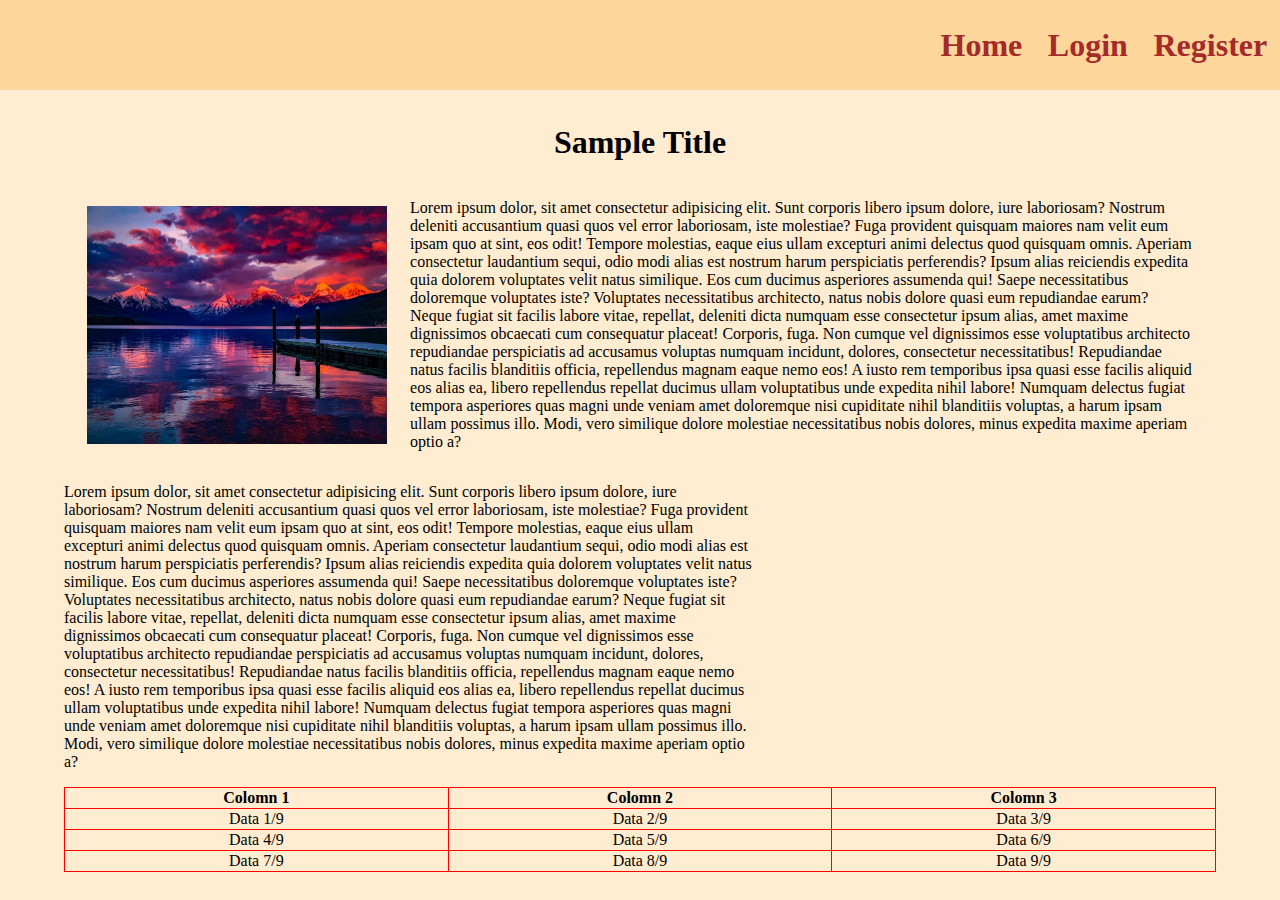
<file: index.html>
<!DOCTYPE html>
<html lang="en">

<head>
    <meta charset="UTF-8">
    <meta name="viewport" content="width=device-width, initial-scale=1.0">
    <title>Document</title>
    <link rel="stylesheet" href="styles/style.css">
</head>

<body>

    <nav>
        <div id="links1"><img id="Duck" src="./images/Duck_Walk.gif" alt="Duck_Walk"></div>
        <div id="links2" class="Navi">
            <h1><a href="index.html">Home</a></h1>
        </div>
        <div id="links3" class="Navi">
            <h1><a href="./pages/login.html">Login</a></h1>
        </div>
        <div id="links4" class="Navi">
            <h1><a href="./pages/register.html">Register</a></h1>
        </div>
    </nav>
    <div style="margin-left: 5%;margin-right: 5%;margin-top: 1%; display: flex; flex-wrap: wrap;">
        <h1 style="text-align: center; width: 100%;">Sample Title</h1>
        <img src="./images/Landscape.jpg" alt="Landscape" style="width: 300px; margin: 2%;">
        <p style="width: 68%;">Lorem ipsum dolor, sit amet consectetur adipisicing elit. Sunt corporis libero ipsum
            dolore, iure laboriosam? Nostrum deleniti accusantium quasi quos vel error laboriosam, iste molestiae? Fuga
            provident quisquam maiores nam velit eum ipsam quo at sint, eos odit! Tempore molestias, eaque eius ullam
            excepturi animi delectus quod quisquam omnis. Aperiam consectetur laudantium sequi, odio modi alias est
            nostrum harum perspiciatis perferendis? Ipsum alias reiciendis expedita quia dolorem voluptates velit natus
            similique. Eos cum ducimus asperiores assumenda qui! Saepe necessitatibus doloremque voluptates iste?
            Voluptates necessitatibus architecto, natus nobis dolore quasi eum repudiandae earum? Neque fugiat sit
            facilis labore vitae, repellat, deleniti dicta numquam esse consectetur ipsum alias, amet maxime dignissimos
            obcaecati cum consequatur placeat! Corporis, fuga. Non cumque vel dignissimos esse voluptatibus architecto
            repudiandae perspiciatis ad accusamus voluptas numquam incidunt, dolores, consectetur necessitatibus!
            Repudiandae natus facilis blanditiis officia, repellendus magnam eaque nemo eos! A iusto rem temporibus ipsa
            quasi esse facilis aliquid eos alias ea, libero repellendus repellat ducimus ullam voluptatibus unde
            expedita nihil labore! Numquam delectus fugiat tempora asperiores quas magni unde veniam amet doloremque
            nisi cupiditate nihil blanditiis voluptas, a harum ipsam ullam possimus illo. Modi, vero similique dolore
            molestiae necessitatibus nobis dolores, minus expedita maxime aperiam optio a?</p>
        <br>
        <p style="width: 60%">Lorem ipsum dolor, sit amet consectetur adipisicing elit. Sunt corporis libero ipsum dolore, iure laboriosam?
            Nostrum deleniti accusantium quasi quos vel error laboriosam, iste molestiae? Fuga provident quisquam
            maiores nam velit eum ipsam quo at sint, eos odit! Tempore molestias, eaque eius ullam excepturi animi
            delectus quod quisquam omnis. Aperiam consectetur laudantium sequi, odio modi alias est nostrum harum
            perspiciatis perferendis? Ipsum alias reiciendis expedita quia dolorem voluptates velit natus similique. Eos
            cum ducimus asperiores assumenda qui! Saepe necessitatibus doloremque voluptates iste? Voluptates
            necessitatibus architecto, natus nobis dolore quasi eum repudiandae earum? Neque fugiat sit facilis labore
            vitae, repellat, deleniti dicta numquam esse consectetur ipsum alias, amet maxime dignissimos obcaecati cum
            consequatur placeat! Corporis, fuga. Non cumque vel dignissimos esse voluptatibus architecto repudiandae
            perspiciatis ad accusamus voluptas numquam incidunt, dolores, consectetur necessitatibus! Repudiandae natus
            facilis blanditiis officia, repellendus magnam eaque nemo eos! A iusto rem temporibus ipsa quasi esse
            facilis aliquid eos alias ea, libero repellendus repellat ducimus ullam voluptatibus unde expedita nihil
            labore! Numquam delectus fugiat tempora asperiores quas magni unde veniam amet doloremque nisi cupiditate
            nihil blanditiis voluptas, a harum ipsam ullam possimus illo. Modi, vero similique dolore molestiae
            necessitatibus nobis dolores, minus expedita maxime aperiam optio a?</p>
        <table>
            <tr>
                <th>Colomn 1</th>
                <th>Colomn 2</th>
                <th>Colomn 3</th>
            </tr>
            <tr>
                <td>Data 1/9</td>
                <td>Data 2/9</td>
                <td>Data 3/9</td>
            </tr>
            <tr>
                <td>Data 4/9</td>
                <td>Data 5/9</td>
                <td>Data 6/9</td>
            </tr>
            <tr>
                <td>Data 7/9</td>
                <td>Data 8/9</td>
                <td>Data 9/9</td>
            </tr>
        </table>
    </div>
</body>

</html>
</file>
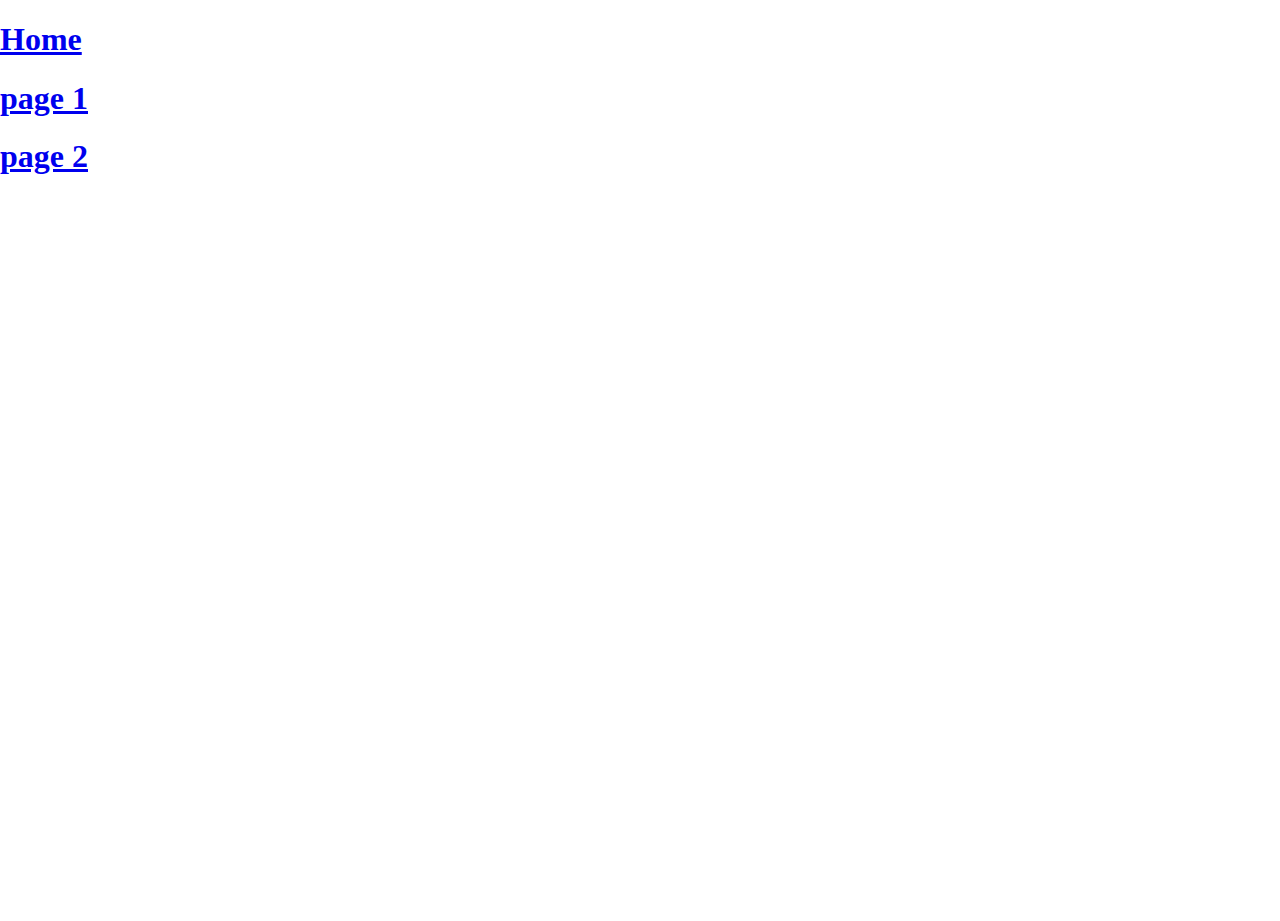
<file: pages/page1.html>
<!DOCTYPE html>
<html lang="en">
<head>
    <meta charset="UTF-8">
    <meta name="viewport" content="width=device-width, initial-scale=1.0">
    <title>Document</title>
    <link rel="stylesheet" href="../styles/page1.css">
</head>
<body>
    <nav>
        <h1><a href="../index.html">Home</a></h1>
        <h1><a href="../pages/page1.html">page 1</a></h1>
        <h1><a href="../pages/page2.html">page 2</a></h1>
    </nav>
</body>
</html>
</file>
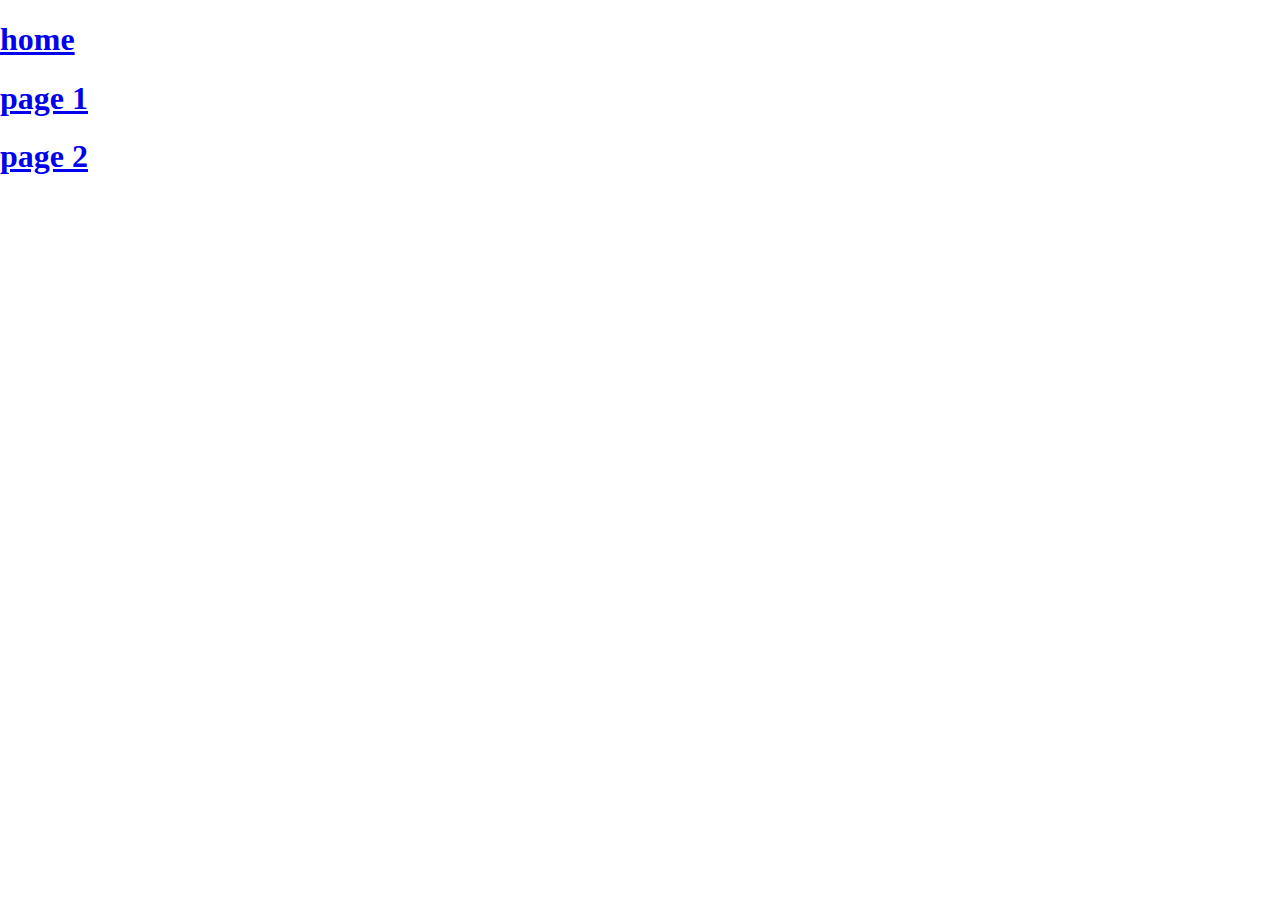
<file: pages/page2.html>
<!DOCTYPE html>
<html lang="en">
<head>
    <meta charset="UTF-8">
    <meta name="viewport" content="width=device-width, initial-scale=1.0">
    <title>Document</title>
    <link rel="stylesheet" href="../styles/page2.css">
</head>
<body>
    <nav>
        <h1><a href="../index.html">home</a></h1>
        <h1><a href="../pages/page1.html">page 1</a></h1>
        <h1><a href="../pages/page2.html">page 2</a></h1>
    </nav>
</body>
</html>
</file>
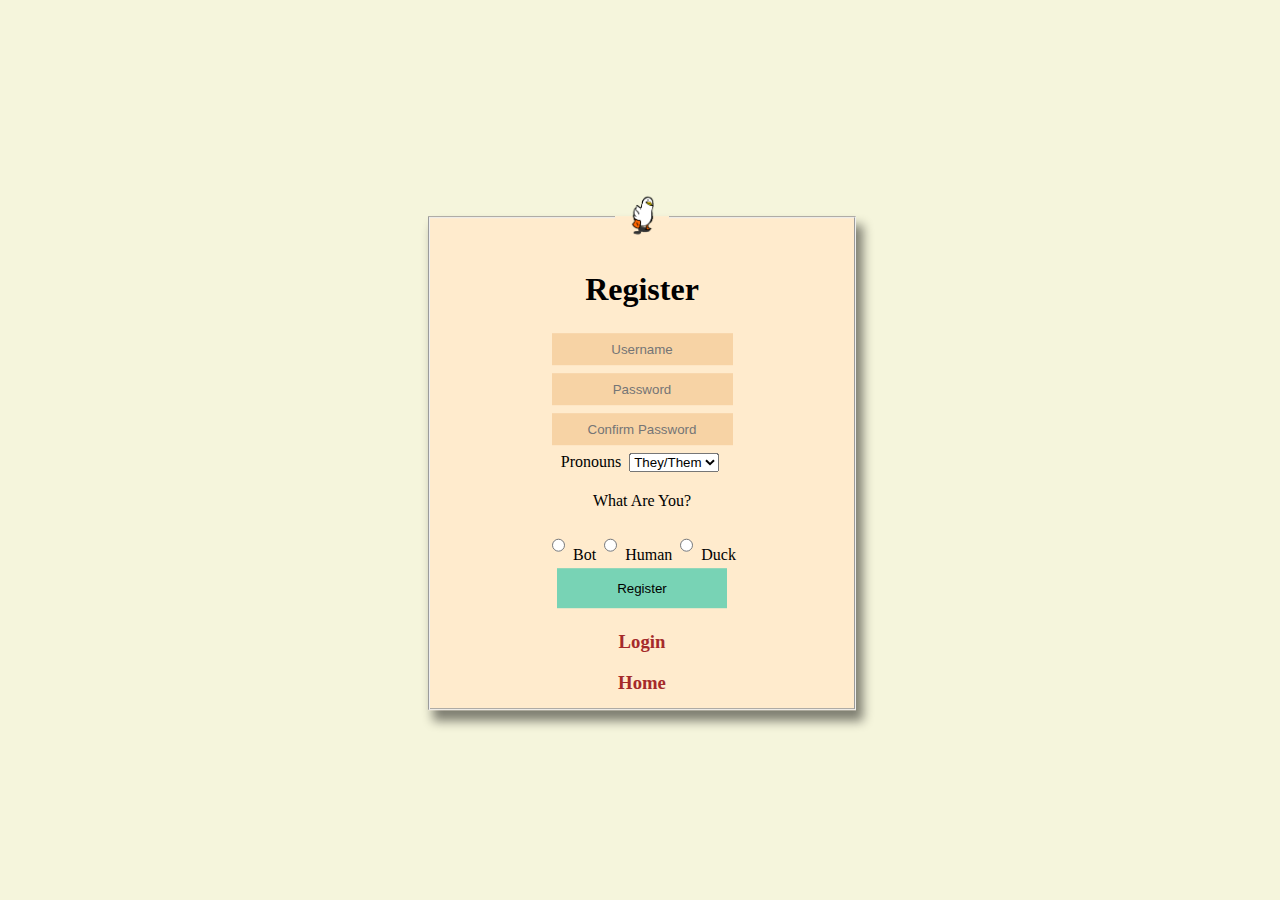
<file: pages/register.html>
<!DOCTYPE html>
<html lang="en">

<head>
    <meta charset="UTF-8">
    <meta name="viewport" content="width=device-width, initial-scale=1.0">
    <title>Document</title>
    <link rel="stylesheet" href="../styles/register.css">
</head>

<body>
    <!-- <nav>
        <h1><a href="../index.html">home</a></h1>
        <h1><a href="../pages/login.html">Login</a></h1>
        <h1><a href="../pages/page2.html">page 2</a></h1>
    </nav> -->
    <fieldset>
         <legend>
            <img src="../images/Duck_Walk.gif" alt="UserIcon" />
        </legend>
        <form>
            <h1>Register</h1>
            <input type="text" name="Username" placeholder="Username"><br>
            <input type="password" name="password" placeholder="Password"><br>
            <input type="password" name="confirm_password" placeholder="Confirm Password"><br>
            <label for="Pronouns">Pronouns</label>
            <select name="Pronouns" id="Pronouns" style="margin: 1%;">
                <option value="They/Them">They/Them</option>
                <option value="He/Him">He/Him</option>
                <option value="She/Her">She/Her</option>
            </select>
            <p>What Are You?</p>
            <input type="radio" name="Capcha" id="A_Bot" class="Capcha">
            <label for="A_Bot">Bot</label>
            <input type="radio" name="Capcha" id="A_Human" class="Capcha">
            <label for="A_Human">Human</label>
            <input type="radio" name="Capcha" id="A_Duck" class="Capcha">
            <label for="A_Duck">Duck</label><br>
            <input type="submit" value="Register" id="submit" style="width: 170px; background-color: rgb(120, 211, 181);height: 40px;" >
            <h3><a href="./login.html">Login</a></h3>
            <h3><a href="../index.html">Home</a></h3>

        </form>

    </fieldset>
</body>

</html>
</file>
<file: styles/style.css>
html,
body {
    margin: 0;
    padding: 0;
    height: 100%;
    box-sizing: border-box;
    height: 100%;
    background-color: rgb(255, 236, 209);
}

nav {
    display: flex;
    background-color: rgb(253, 214, 155);
    height: 10%;
    width: 100%;
}

a {
    text-decoration: none;
    color: brown;
}

#links1 {
    /* height: 100%; */
    width: 70%;
    /* z-index: 10; */
}
#links2 {
    margin-left: auto;
}

.Navi {
    height: 100%;
    align-content: center;
    margin-left: 1%;
    margin-right: 1%;
}
#Duck {
    height: 100%;
    /*transition: 3s;*/
    transition: all 5s;
}
#Duck:hover {
    transform: translate(1425%);

}
td,
th {
    border: 1px solid red;
}
table {
    border: 1px solid red;
    border-collapse: collapse;
    width: 100%;
    text-align: center;
}
</file>
<file: styles/page1.css>
html,
body {
    margin: 0;
    padding: 0;
    height: 100%;
    box-sizing: border-box;
}
</file>
<file: styles/page2.css>
html,
body {
    margin: 0;
    padding: 0;
    height: 100%;
    box-sizing: border-box;
}
</file>
<file: styles/register.css>
html,
body {
    margin: 0;
    padding: 0;
    height: 100%;
    box-sizing: border-box;
    align-content: center;
    justify-content: center;
    background-color: beige;
}

fieldset {
    display: flex;
    flex-direction: column;
    width: 400px;
    height: 500px;
    position: absolute;
    top: 50%;
    left: 50%;
    transform: translate(-50%, -50%);
    box-shadow: 6px 10px 10px 1px rgba(0, 0, 0, 0.481);
    background-color: rgb(231, 231, 231);
    text-align: center;
    background-color: blanchedalmond;

}
input {
    text-align: center;
    margin: 1%;
    height: 30px;
    border: none;
    background-color: rgb(247, 211, 165);
}
a {
    text-decoration: none;
    color: brown;
}
        img  {
            height: 50px;
            transition: all 5s;
        }  
        img:hover {
            transform: translateY(900%);
        }
</file>
